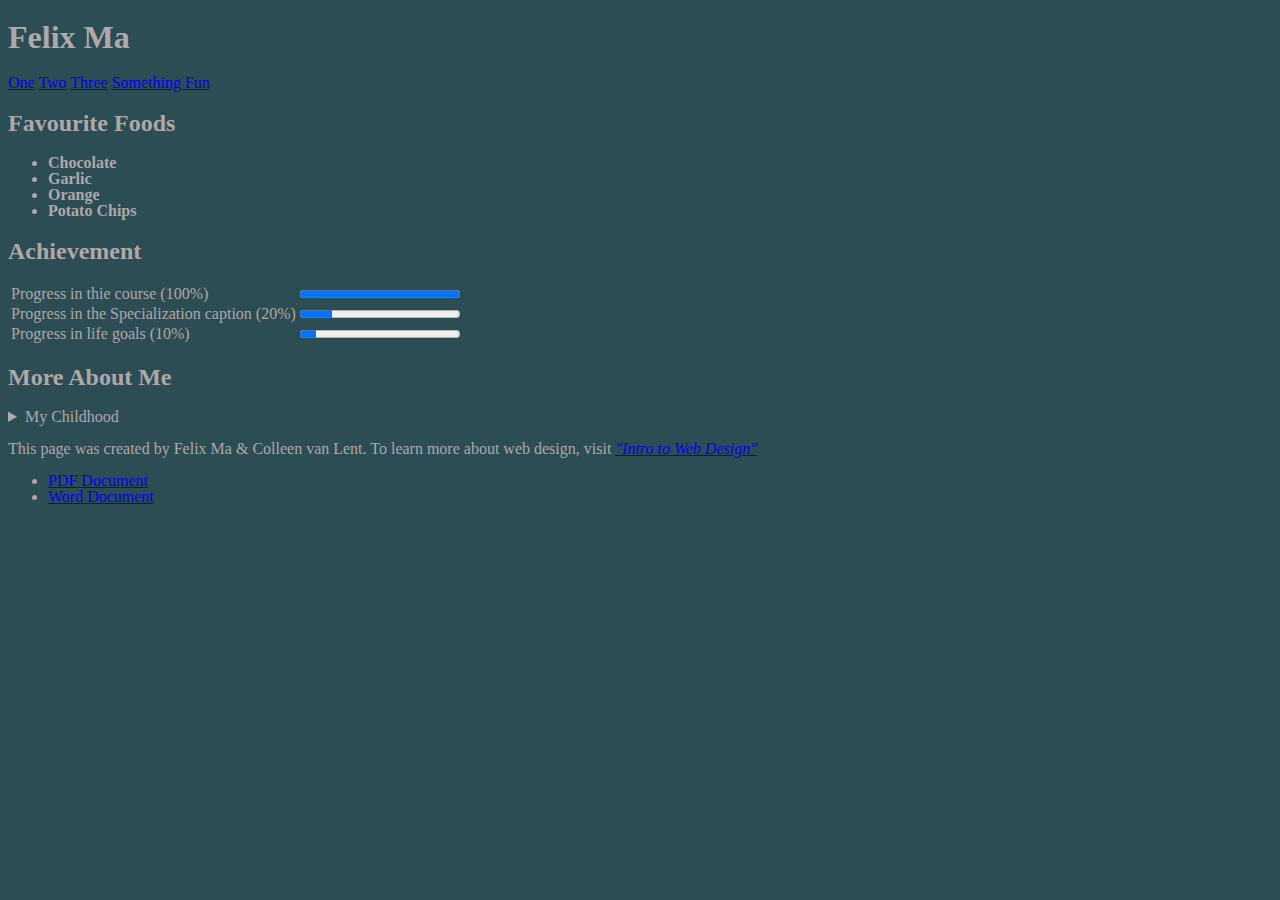
<file: temp1.html>
<!DOCTYPE html>
<html lang="en">
<head>
    <meta charset="UTF-8">
    <title>Coursera Project</title>
    <link rel="stylesheet" href="css_files/temp_1.css">
</head>
<header class = "primary-header container group">
    <h1>Felix Ma</h1>
    <nav class = "nav primary-nav">
        <a href = "https://www.google.com">One</a> 
        <a href = "https://www.twitter.com">Two</a>
        <a href = "https://www.youtube.com">Three</a>
        <a href = "https://www.youtube.com/watch?v=dQw4w9WgXcQ">Something Fun</a>
    </nav>
</header>
<body>
    <section class = "half">
        <h2>Favourite Foods</h2>
        <ul>
            <li><b>Chocolate</b></li>
            <li><b>Garlic</b></li>
            <li><b>Orange</b></li>
            <li><b>Potato Chips</b></li>
        </ul>
    </section>
    <section class = "half">
        <h2>Achievement</h2>
        <table>
            <tr>
                <td>Progress in thie course (100%)</td>
                <td><progress max = "100" value = "100">100%</progress></td>
            </tr>
            <tr>
                <td>Progress in the Specialization caption (20%)</td>
                <td><progress max = "100" value = "20">20%</progress></td>
            </tr>
            <tr>
                <td>Progress in life goals (10%)</td>
                <td><progress max = "100" value = "10">10%</progress></td>
            </tr>
        </table>
    </section>
    <section class = "whole">
        <h2>More About Me</h2>
        <details>
            <summary>My Childhood</summary>
            <p>I grew up in Hong Kong.</p>
        </details>
    </section>
    <footer>
        <p>This page was created by Felix Ma &amp; Colleen van Lent. To learn more about web design, visit <a href = "http://www.intro-webdesign.com"><i>"Intro to Web Design"</i></a></p>
        <ul>
            <li id = "pdf"><a href = "#.pdf">PDF Document</a></li>
            <li id = "doc"><a href = "#.doc">Word Document</a></li>
        </ul>
    </footer>
</body>
</html>
</file>
<file: css_files/temp_1.css>
nav{
    display: block;
}

body{
    line-height: 1; /*the line height*/
}

body{
    background: #2c4d54;
    color: rgb(175 168 168);
    font: 300;
    /* font-family:Arial, Helvetica, sans-serif; */
}
</file>
